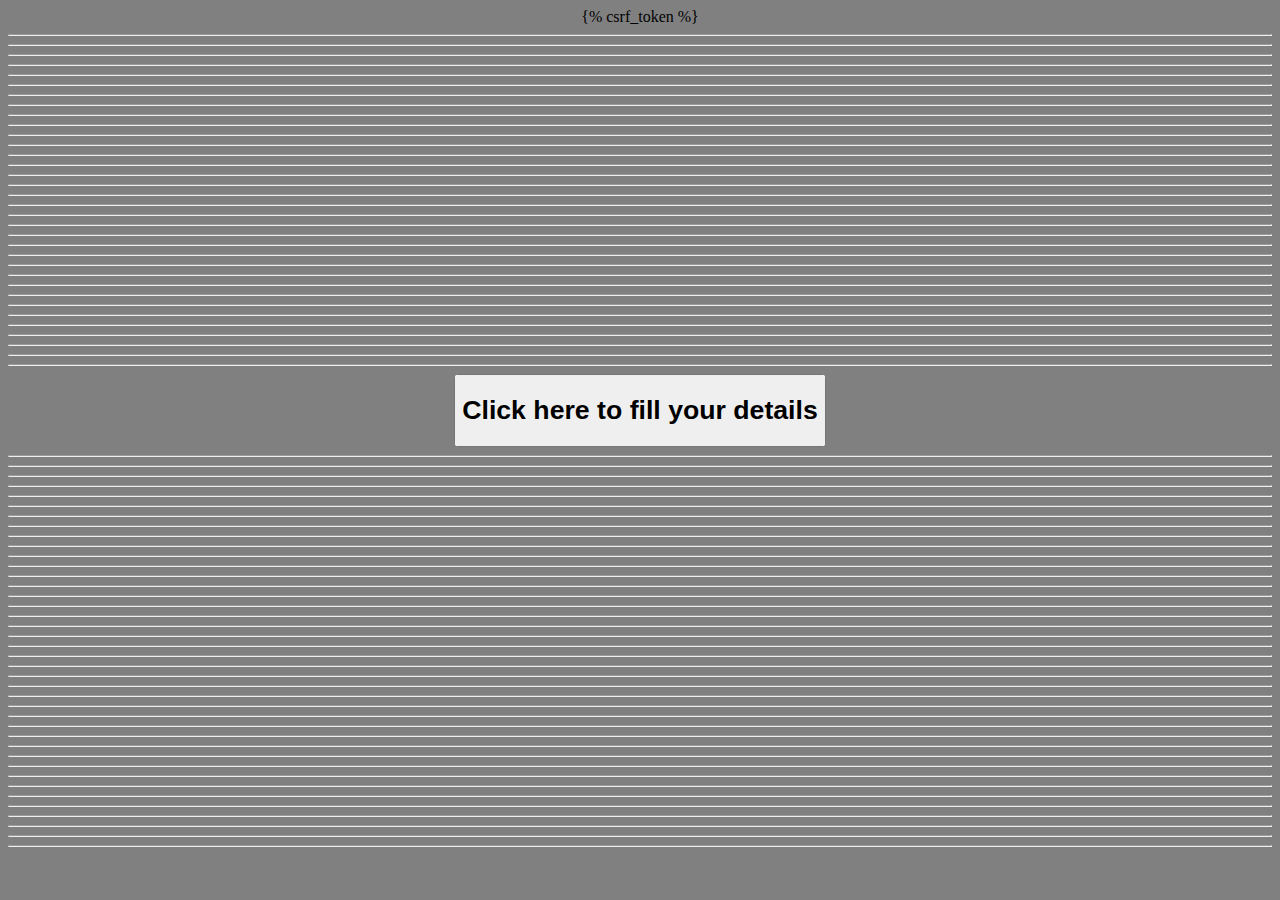
<file: schoolstoreproject/schoolstorepjt/templates/newpage.html>
<!DOCTYPE html>
<html lang="en">
<head>
    <meta charset="UTF-8">
    <title>New Page</title>
</head>
<form action="form" method="post">
    {% csrf_token %}
    <body align="center" bgcolor="gray">
        <hr><hr><hr><hr><hr><hr><hr><hr><hr><hr><hr><hr><hr><hr><hr><hr><hr><hr><hr><hr><hr><hr><hr><hr><hr><hr><hr><hr><hr><hr><hr><hr><hr><hr>
            <button href="form.html"><h1>Click here to fill your details</h1></button>
        <hr><hr><hr><hr><hr><hr><hr><hr><hr><hr><hr><hr><hr><hr><hr><hr><hr><hr><hr><hr><hr><hr><hr><hr><hr><hr><hr><hr><hr><hr><hr><hr><hr><hr>
        <hr><hr><hr><hr><hr><hr>
    </body>
</form>
</html>
</file>
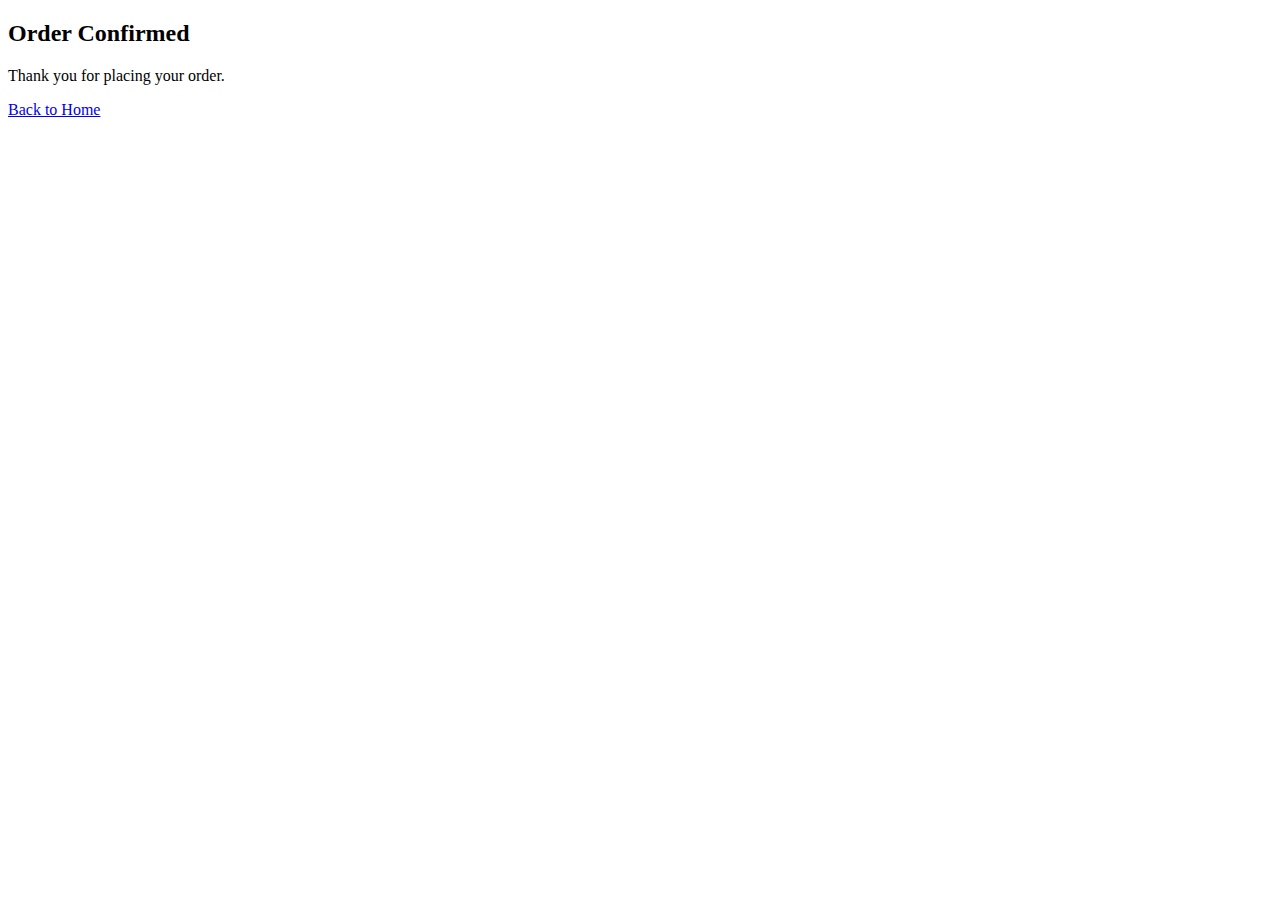
<file: schoolstoreproject/schoolstorepjt/templates/orderconfirm.html>
<!DOCTYPE html>
<html lang="en">
<head>
    <meta charset="UTF-8">
    <title>Order Confirmation Page</title>
</head>
<body>
    <div class="confirmation-message">
        <h2>Order Confirmed</h2>
        <p>Thank you for placing your order.</p>
    </div>
    <div class="back-to-home">
        <a href="/">Back to Home</a>
    </div>
</body>
</html>

<!--<!DOCTYPE html>-->
<!--<html lang="en">-->
<!--<head>-->
<!--    <meta charset="UTF-8">-->
<!--    <title>Order Confirmation</title>-->
<!--</head>-->
<!--<form method="post">-->
<!--    {% csrf_token %}-->
    <!-- Your form fields here -->
<!--    <button type="submit">ORDER CONFIRMED</button>-->
<!--</form>-->
</file>
